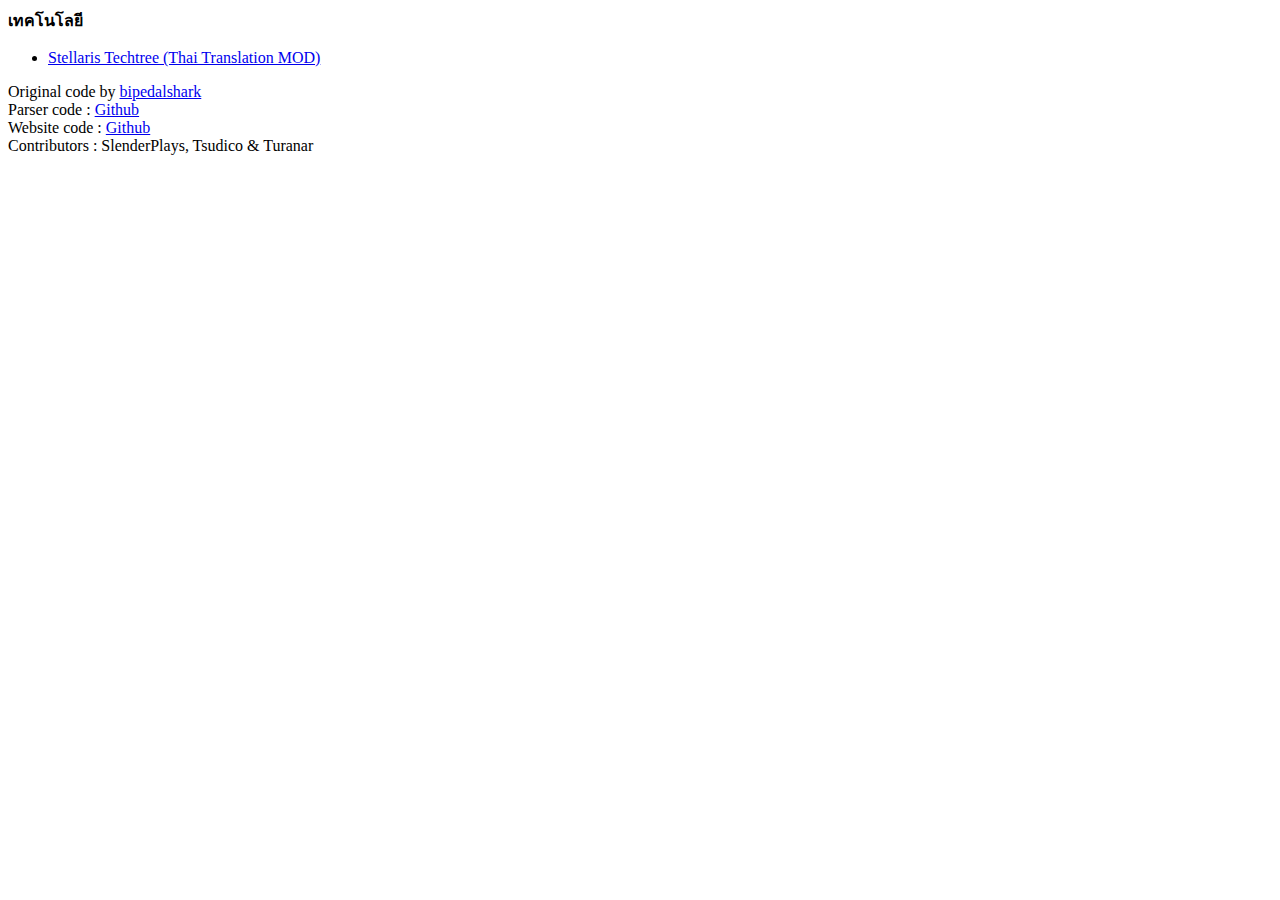
<file: index.html>
<!DOCTYPE html>
<html>
    <head>
    <meta charset="utf-8">
    <meta http-equiv="X-UA-Compatible" content="IE=edge,chrome=1">
    <meta name="viewport" content="width=device-width">
    <title>แผนผังเทคโนโลยี Stellaris</title>

</head>
    <body>

    <b>เทคโนโลยี</b>
      <ul>
        <li><a href="vanilla-thmod/index.html">Stellaris Techtree (Thai Translation MOD)</a></li>
      </ul>

      <p>
      Original code by <a href="https://gitlab.com/bipedalshark/stellaris-tech-tree" target="_blank">bipedalshark</a><br/>
      Parser code : <a href="https://github.com/turanar/stellaris-technology">Github</a><br/>
      Website code : <a href="https://github.com/turanar/stellaris-tech-tree">Github</a><br/>
      Contributors : SlenderPlays, Tsudico & Turanar<br/>
      </p>
    </body>
</html>
</file>
